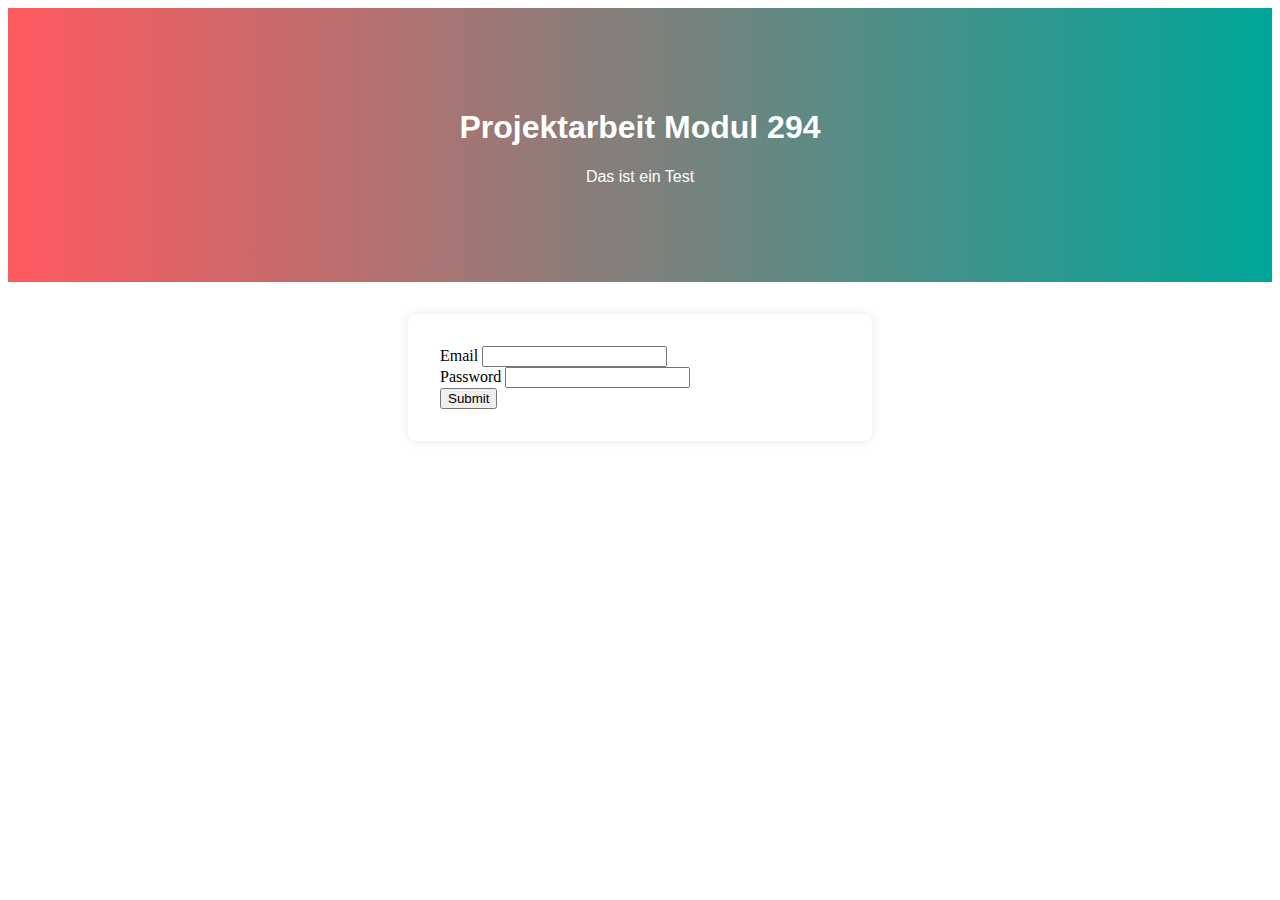
<file: index.html>
<!DOCTYPE html>
<html lang="en">
  <head>
    <meta charset="UTF-8" />
    <meta name="viewport" content="width=device-width, initial-scale=1.0" />
    <link rel="stylesheet" href="styles.css" />
    <title>Projektarbeit Modul 294</title>
  </head>
  <body>
    <header>
      <div class="header-content">
        <h1 class="header-title">Projektarbeit Modul 294</h1>
        <p class="header-description">Das ist ein Test</p>
      </div>
    </header>
    <div class="login">
      <form method="post" id="login">
        <div class="form-group">
          <label for="email">Email</label>
          <input type="email" id="email" name="email" />
        </div>
        <div class="form-group">
          <label for="password">Password</label>
          <input type="password" id="password" name="password" />
        </div>
        <input type="submit" id="submit" value="Submit" />
      </form>
    </div>
    <script src="script.js"></script>
  </body>
</html>
</file>
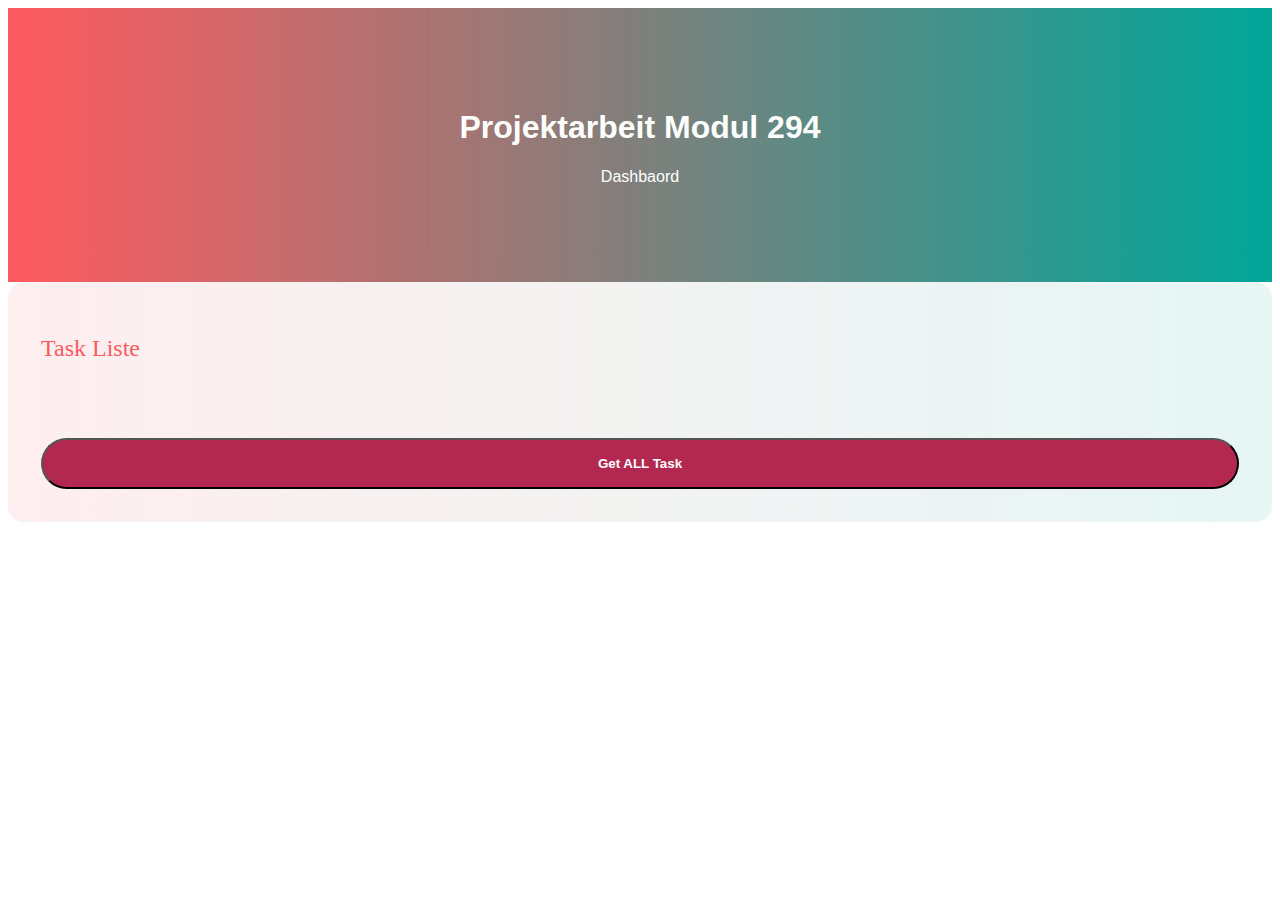
<file: dashboard.html>
<!DOCTYPE html>
<html lang="en">
<head>
    <meta charset="UTF-8">
    <meta name="viewport" content="width=device-width, initial-scale=1.0">
    <title>Dashbaord</title>
    <link rel="stylesheet" href="styles.css">
</head>
<body>
    <header>
      <div class="header-content">
        <h1 class="header-title">Projektarbeit Modul 294</h1>
        <p class="header-description">Dashbaord</p>
      </div>
    </header>
    <div class="task-content">
      <h2 class="task-title">Task Liste
      </h2>
      <button id="getalltask" class="cta-b">Get ALL Task</button>
    </div>
    <script src="script1.js"></script>

</body>
</html>
</file>
<file: styles.css>
:root {
  --color-primary: #ff5a5f;
  --color-secondary: #00a699;
}
.header-content {
  background: linear-gradient(
    90deg,
    var(--color-primary),
    var(--color-secondary)
  );
  padding: clamp(2rem, 8vw, 5rem) 1rem;
  color: #ffffff;
  font-family: Arial, Helvetica, sans-serif;
  text-align: center;
  position: relative;
  overflow: hidden;
}

.header::after {
  content: "";
  position: absolute;
  bottom: -50%;
  left: -50%;
  width: 200%;
  height: 200%;
  background: radial-gradient(
    circle,
    rgba(255, 255, 255, 0.1) 0%,
    transparent 60%
  );
  opacity: 0.6;
  animation: rotate 60s linear infinite;
}

@keyframes rotate {
  100% {
    transform: rotate(360deg);
  }
}

.login {
  background: #ffffff;
  padding: 2rem;
  border-radius: 0.5rem;
  box-shadow: 0 0 10px rgba(0, 0, 0, 0.1);
  margin: 2rem auto;
  max-width: 400px;
}

.task-content {
  background: white;
  border-radius: 1rem;
  padding: 2rem;
  box-shadow: var(--shadow);
  transition: all 0.3s cubic-bezier(0.4, 0, 0.2, 1);
  cursor: pointer;
  position: relative;
  isolation: isolate;
  display: flex;
  flex-direction: column;
  gap: 1.5rem;
  border: 1px solid rgba(0, 0, 0, 0.05);
  overflow: hidden;
}

.task-content:hover {
  transform: translateY(-5px);
  box-shadow: 0 10px 20px rgba(0, 0, 0, 0.1);
}

.task-content::before {
  content: "";
  position: absolute;
  top: 0;
  left: 0;
  width: 100%;
  height: 100%;
  background: linear-gradient(
    90deg,
    var(--color-primary),
    var(--color-secondary)
  );
  opacity: 0.1;
  z-index: -1;
}

.task-title {
  font-size: 1.5rem;
  font-weight: 500;
  color: var(--color-primary);
}

/* CTA Button Styling */
.cta-b {
  text-align: center;
  display: inline-block;
  padding: 1rem 2rem;
  margin-top: 2rem;
  background: #b32850;
  color: white;
  text-decoration: none;
  border-radius: 100px;
  font-weight: bold;
  transition: all 0.3s ease;
}

.cta-b:hover {
  background: hsl(308, 100%, 35%);
  transform: translateY(-2px);
  box-shadow: 0 5px 15px #f16cea;
}
</file>
